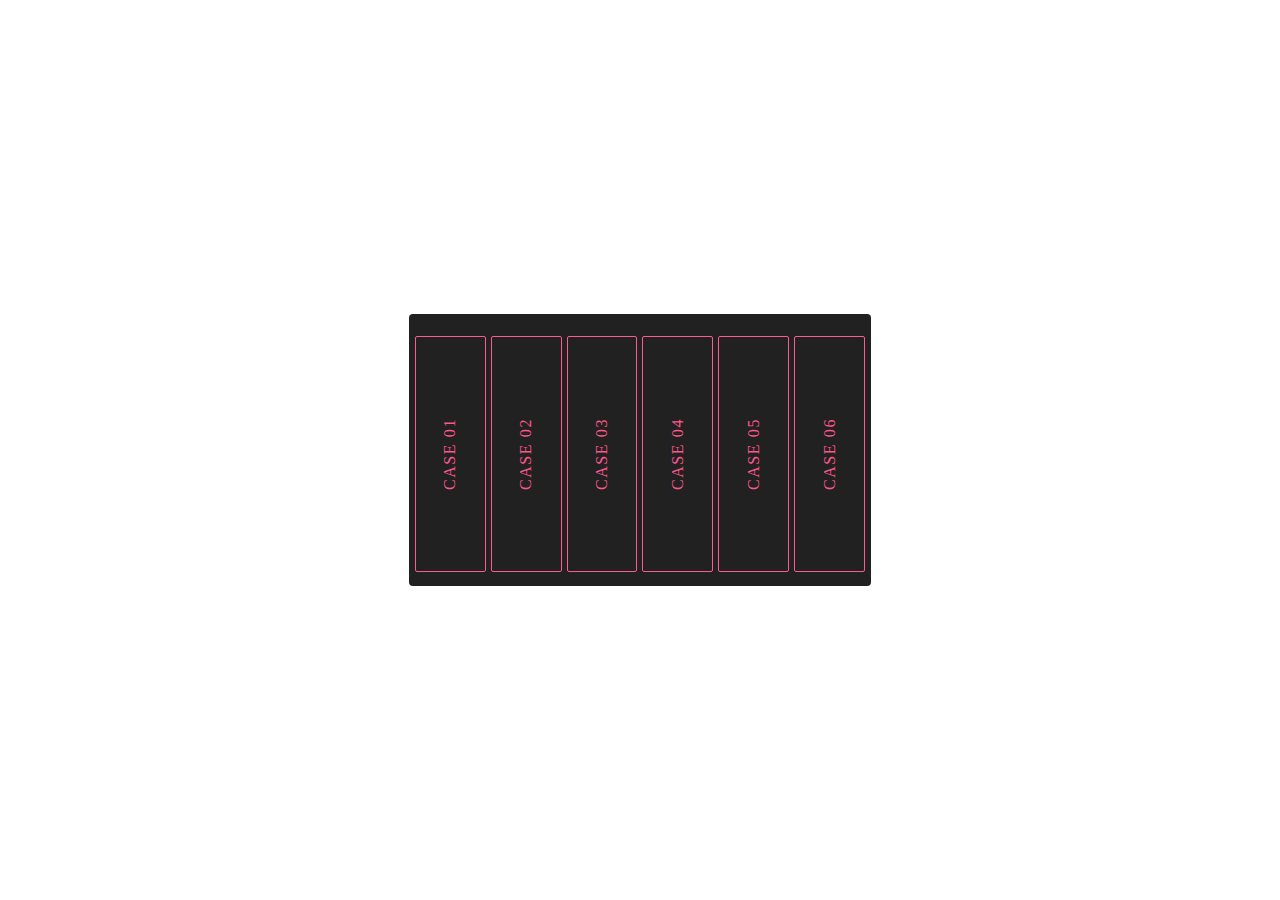
<file: index.html>
<!DOCTYPE html>
<html lang="en">
<head>
    <meta charset="UTF-8">
    <title>Assignment 03</title>

    <link rel="stylesheet" href="assets/style.css">
</head>
<body>


<div class="card">
    <p><span><a href="case_01/index.html">Case 01</a></span></p>
    <p><span><a href="case_02/index.html">Case 02</a></span></p>
    <p><span><a href="case_03/index.html">Case 03</a></span></p>
    <p><span><a href="case_04/index.html">Case 04</a></span></p>
    <p><span><a href="case_05/index.html">Case 05</a></span></p>
    <p><span><a href="case_06/index.html">Case 06</a></span></p>
</div>

</body>
</html>
</file>
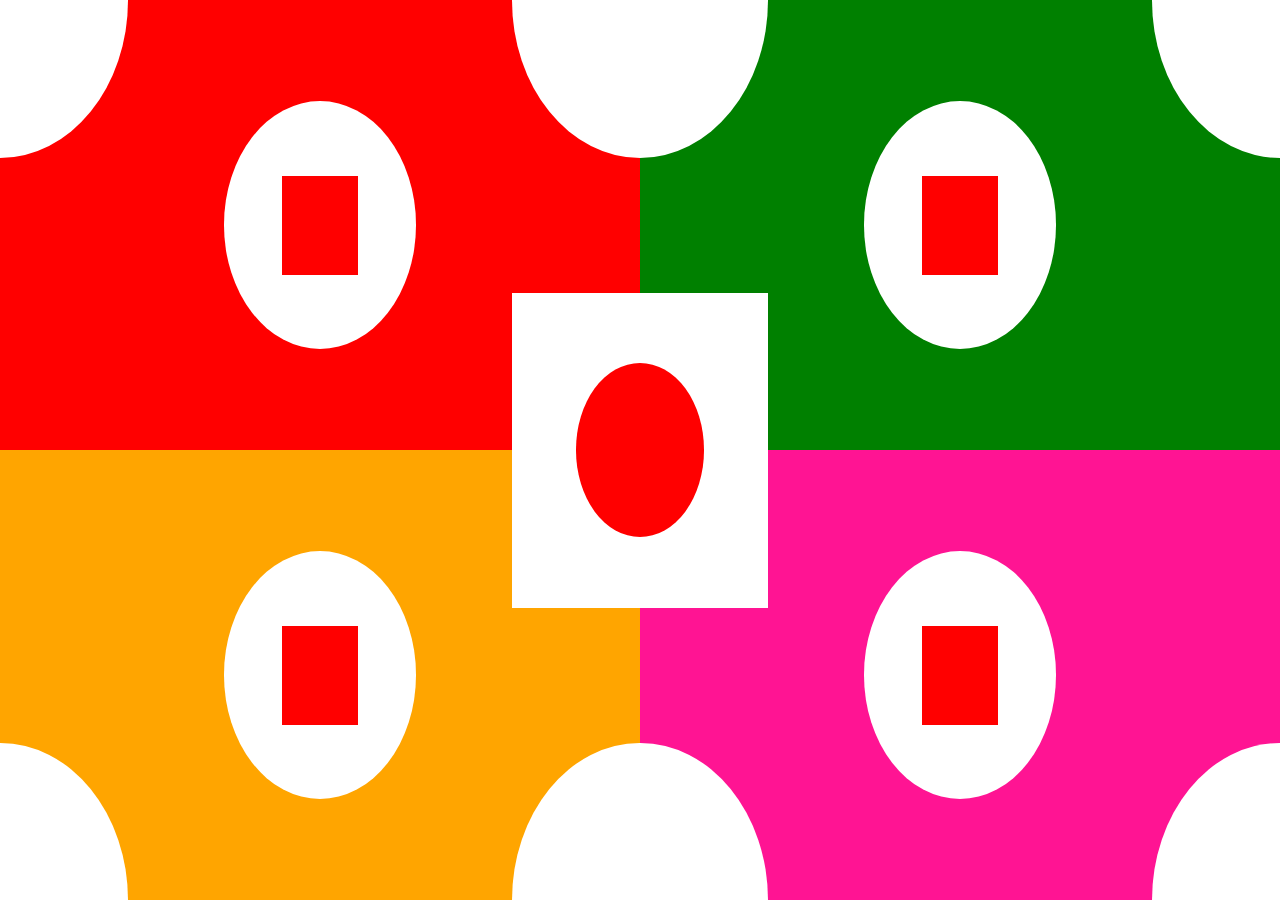
<file: case_01/index.html>
<!DOCTYPE html>
<html lang="en">
<head>
    <meta charset="UTF-8">
    <title>Assignment 03 Case 01</title>

    <link rel="stylesheet" href="assets/css/normalize.css">
    <link rel="stylesheet" href="assets/css/case_01.css">
    <meta name="viewPort" content="width=device-width, initial-scale=1.0">
</head>
<body>

    <section>

        <div>
            <div></div>
            <div></div>
            <div>
                <div></div>
            </div>
        </div>
        <div>
            <div></div>
            <div></div>
            <div>
                <div></div>
            </div>
        </div>
        <div>
            <div></div>
            <div></div>
            <div>
                <div></div>
            </div>
        </div>
        <div>
            <div>

            </div>

        </div>
        <div>
            <div></div>
            <div></div>
            <div>
                <div></div>
            </div>

        </div>

    </section>
</body>
</html>
</file>
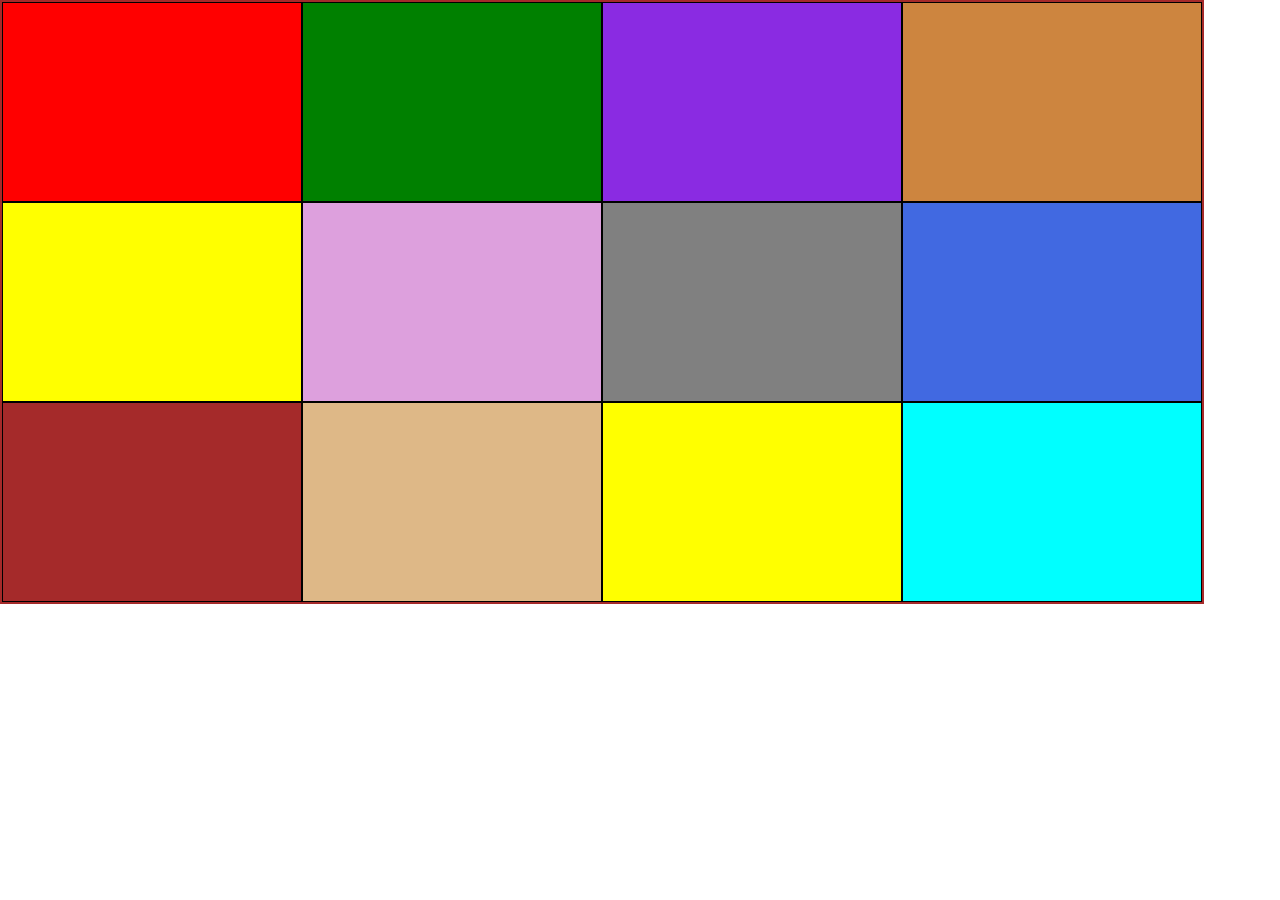
<file: case_05/index.html>
<!DOCTYPE html>
<html lang="en">
<head>
    <meta charset="UTF-8">
    <title>Assignment 03 Case 05</title>

    <link rel="stylesheet" href="assets/css/normalize.css">
    <link rel="stylesheet" href="assets/css/case_05.css">
</head>
<body>
    <div>
        <div></div>
        <div></div>
        <div></div>
        <div></div>
        <div></div>
        <div></div>
        <div></div>
        <div></div>
        <div></div>
        <div></div>
        <div></div>
        <div></div>
    </div>

</body>
</html>
</file>
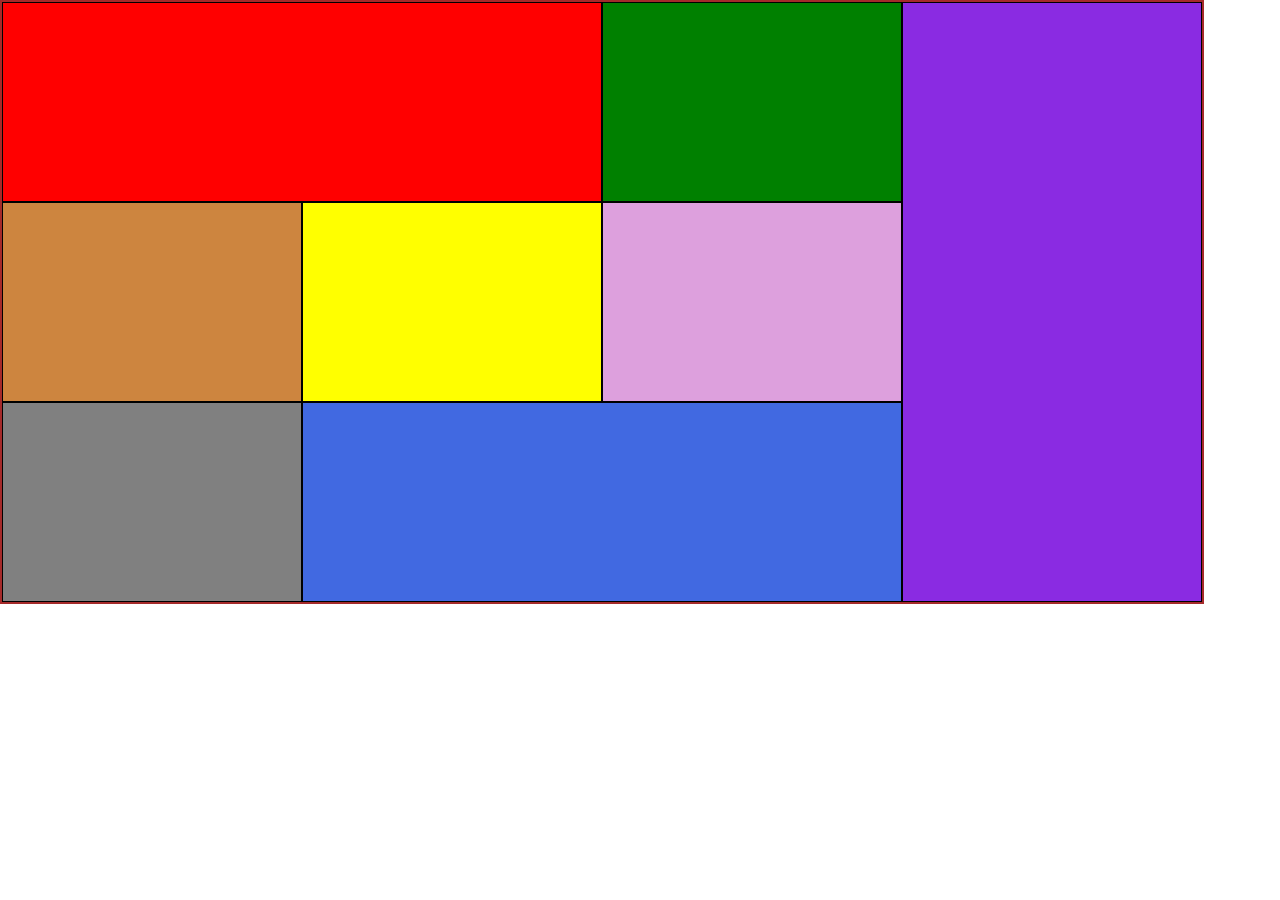
<file: case_06/index.html>
<!DOCTYPE html>
<html lang="en">
<head>
    <meta charset="UTF-8">
    <title>Assignment 03 Case 06</title>

    <link rel="stylesheet" href="assets/css/normalize.css">
    <link rel="stylesheet" href="assets/css/case_06.css">
</head>
<body>
    <div>
        <div></div>
        <div></div>
        <div></div>
        <div></div>
        <div></div>
        <div></div>
        <div></div>
        <div></div>

    </div>
</body>
</html>
</file>
<file: assets/style.css>
.card {
    width: 450px;
    height: 260px;
    border-radius: 4px;
    background: #212121;
    display: flex;
    gap: 5px;
    padding: .4em;
    position: absolute;
    left: 0;
    right: 0;
    top: 0;
    bottom: 0;
    margin: auto;
}

.card p {
    height: 90%;
    flex: 1;
    overflow: hidden;
    cursor: pointer;
    border-radius: 2px;
    transition: all .5s;
    background: #212121;
    border: 1px solid #ff5a91;
    display: flex;
    justify-content: center;
    align-items: center;
}

.card p:hover {
    flex: 4;
}
.card p span a{
    text-decoration: none;
    color:  #ff568e;
}
.card p span{
    min-width: 14em;
    padding: .5em;
    text-align: center;
    transform: rotate(-90deg);
    transition: all .5s;
    text-transform: uppercase;
    color: #ff568e;
    letter-spacing: .1em;
}

.card p:hover span {
    transform: rotate(0);
}
</file>
<file: case_01/assets/css/case_01.css>
section{
    width: 100%;
    height: 100%;
    position: absolute;
}

div{
    width: 50%;
    height: 50%;
    position: absolute;
}
section>div:first-child{
    background: red;
    left: 0;
}
section>div:nth-child(2){
    background: green;
    right: 0;
}
section>div:nth-child(3){
    background: orange;
    bottom: 0;
}
section>div:last-child{
    background: deeppink;
    bottom: 0;
    right: 0;
}

section>div>div{
    width: 20%;
    height: 35%;
}
section>div:first-child>div:first-child, section>div:nth-child(2)>div:first-child{
    background: white;
    border-radius: 0 0 100% 0 ;
    left: 0;
}
section>div:first-child>div:nth-child(2),section>div:nth-child(2)>div:nth-child(2){
    background: white;
    border-radius: 0 0 0 100%;
    right: 0;
}
section>div:first-child>div:last-child, section>div:nth-child(2)>div:last-child{
    width: 30%;
    height: 55%;
    background: white;
    border-radius: 100%;
    right: 0;
    left: 0;
    bottom: 0;
    top: 0;
    margin: auto;
}



section>div:nth-child(3)>div:first-child, section>div:last-child>div:first-child{
    background: white;
    border-radius: 0 100% 0 0 ;
    left: 0;
    bottom: 0;
}
section>div:nth-child(3)>div:nth-child(2),section>div:last-child>div:nth-child(2){
    background: white;
    border-radius: 100% 0 0 0;
    right: 0;
    bottom: 0;
}
section>div:nth-child(3)>div:last-child, section>div:last-child>div:last-child{
    width: 30%;
    height: 55%;
    background: white;
    border-radius: 100%;
    right: 0;
    left: 0;
    bottom: 0;
    top: 0;
    margin: auto;
}


section>div>div>div:first-child{
    width: 40%;
    height: 40%;
    background: red;
    left: 0;
    top: 0;
    bottom: 0;
    right: 0;
    margin: auto;
}
section>div:nth-child(4){
    width: 20%;
    height: 35%;
    left: 0;
    right: 0;
    bottom: 0;
    top: 0;
    margin: auto;
    background: white;
    z-index: 1;
}
section>div:nth-child(4)>div{
    width: 50%;
    height: 55%;
    left: 0;
    right: 0;
    bottom: 0;
    top: 0;
    margin: auto;
    background: red;
    border-radius: 100%;
}
</file>
<file: case_05/assets/css/case_05.css>
body>div{
    width: 1200px;
    height: 600px;
    border: 2px solid brown;
    display: grid;
    grid-template-columns: repeat(4,1fr);

}
body>div>div{
    border: 1px solid black
}
div>div:first-child{
    background: red;
}
div>div:nth-child(2){
    background: green;
}
div>div:nth-child(3){
    background: blueviolet;
}
div>div:nth-child(4){
    background: peru;
}
div>div:nth-child(5){
    background: yellow;
}
div>div:nth-child(6){
    background: plum;
}
div>div:nth-child(7){
    background: gray;
}
div>div:nth-child(8){
    background: royalblue;
}
div>div:nth-child(9){
    background: brown;
}
div>div:nth-child(10){
    background: burlywood;
}
div>div:nth-child(11){
    background: yellow;
}
div>div:last-child{
    background: aqua;
}
</file>
<file: case_06/assets/css/case_06.css>
body>div{
    width: 1200px;
    height: 600px;
    border: 2px solid brown;
    display: grid;
    grid-template-columns: repeat(4,1fr);
    grid-template-rows: repeat(3, 1fr);

}
body>div>div{
    border: 1px solid black
}
div>div:first-child{
    background: red;
    grid-column: 1/3;
}
div>div:nth-child(2){
    background: green;
}
div>div:nth-child(3){
    background: blueviolet;
    grid-column: 4/5;
    grid-row: 1/4;
}
div>div:nth-child(4) {
    background: peru;
}
div>div:nth-child(5){
    background: yellow;
}
div>div:nth-child(6){
    background: plum;
}
div>div:nth-child(7){
   background: gray;
}
div>div:nth-child(8){
    background: royalblue;
    grid-column: 2/4;
}
</file>
